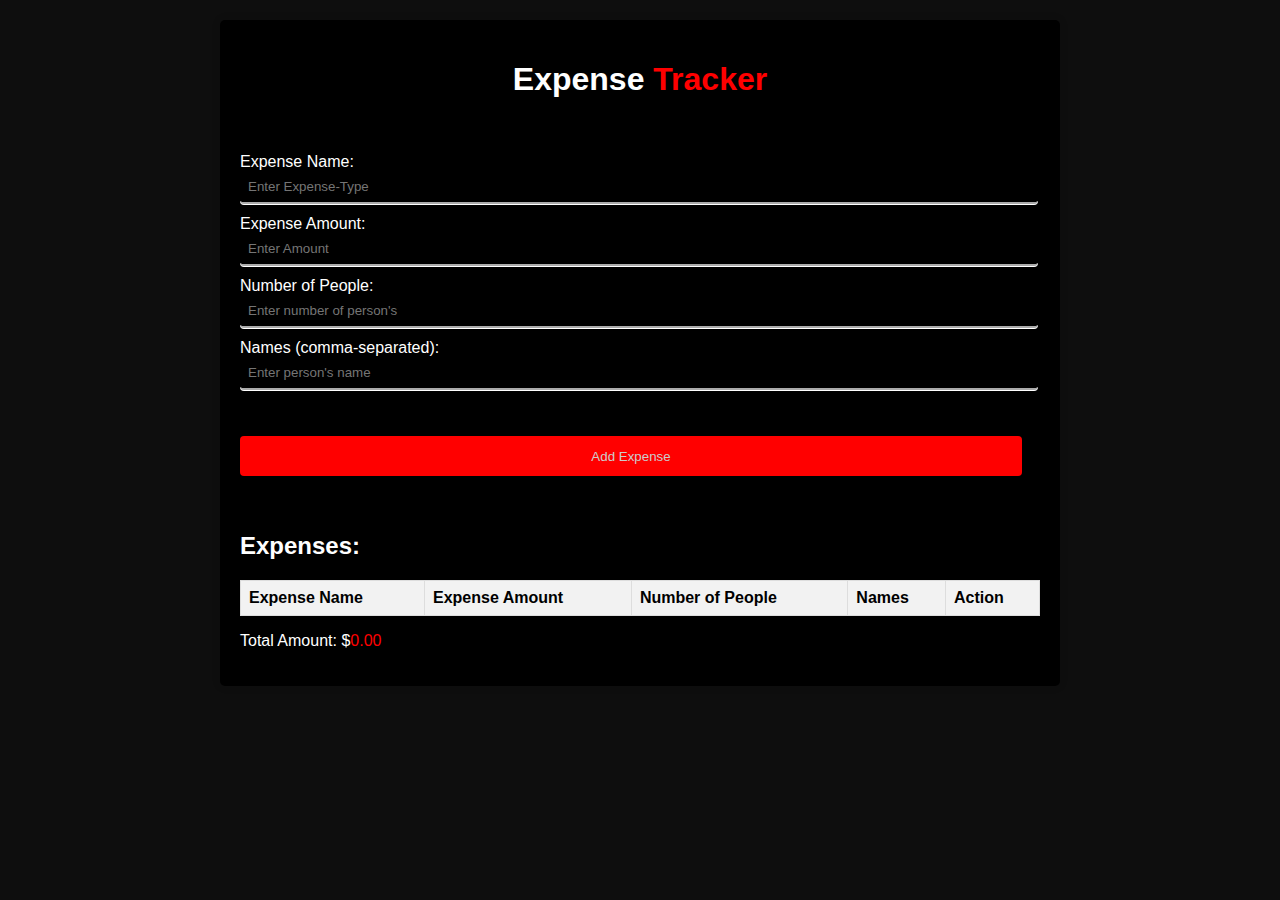
<file: index.html>
<!DOCTYPE html>
<html lang="en">
<head>
  <meta charset="UTF-8">
  <title>Expense Tracker with Split Billing</title>
  <link rel="stylesheet" href="b.css">
</head>
<body>
  <div class="container">
    <div class="kitty">
    <h1>Expense <span>Tracker</span></h1>
  </div>
    <div>
      <label for="expense-name" id="hi">Expense Name:</label>
      <input type="text" id="expense-name" placeholder="Enter Expense-Type" class="border">
      <label for="expense-amount" id="hi">Expense Amount:</label>
      <input type="number" id="expense-amount" placeholder="Enter Amount" class="border">
      <label for="num-people" id="hi">Number of People:</label>
      <input type="number" id="num-people"placeholder="Enter number of person's" class="border">
      <label for="names" id="hi">Names (comma-separated):</label>
      <input type="text" id="names" placeholder="Enter person's name" class="border">
      <button onclick="addExpense()" id="hii" >Add Expense</button>
    </div>
    <div class="expenses">
      <h2>Expenses:</h2>
      <table id="expenses-table">
        <thead>
          <tr id="hello">
            <th>Expense Name</th>
            <th>Expense Amount</th>
            <th>Number of People</th>
            <th>Names</th>
            <th>Action</th>
          </tr>
        </thead>
        <tbody id="expenses-list"></tbody>
      </table>
      <p id="p">Total Amount: $<span id="total-amount">0.00</span></p>
    </div>
  </div>

  <script src="b.js"></script>
</body>
</html>
</file>
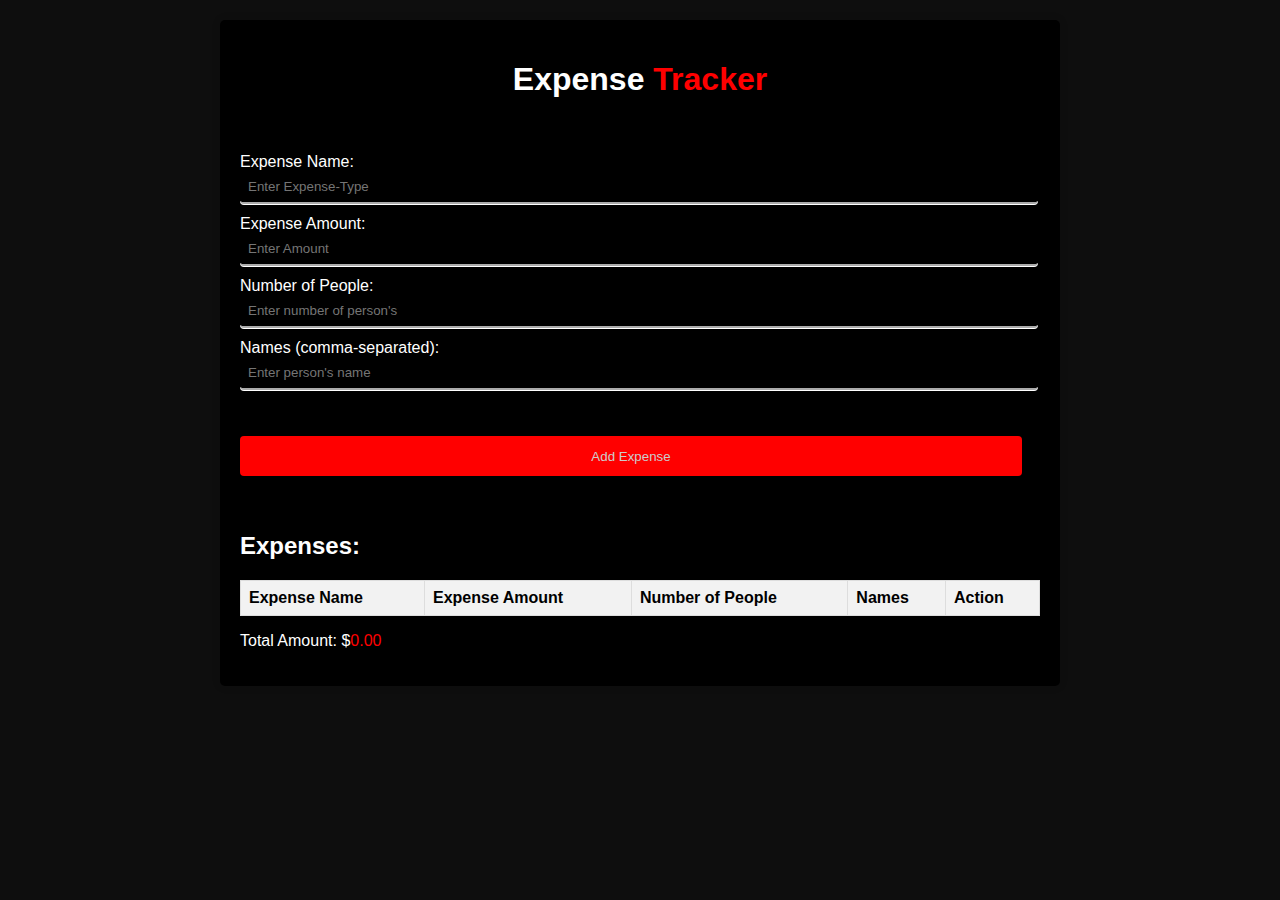
<file: b.html>
<!DOCTYPE html>
<html lang="en">
<head>
  <meta charset="UTF-8">
  <title>Expense Tracker with Split Billing</title>
  <link rel="stylesheet" href="b.css">
</head>
<body>
  <div class="container">
    <div class="kitty">
    <h1>Expense <span>Tracker</span></h1>
  </div>
    <div>
      <label for="expense-name" id="hi">Expense Name:</label>
      <input type="text" id="expense-name" placeholder="Enter Expense-Type" class="border">
      <label for="expense-amount" id="hi">Expense Amount:</label>
      <input type="number" id="expense-amount" placeholder="Enter Amount" class="border">
      <label for="num-people" id="hi">Number of People:</label>
      <input type="number" id="num-people"placeholder="Enter number of person's" class="border">
      <label for="names" id="hi">Names (comma-separated):</label>
      <input type="text" id="names" placeholder="Enter person's name" class="border">
      <button onclick="addExpense()" id="hii" >Add Expense</button>
    </div>
    <div class="expenses">
      <h2>Expenses:</h2>
      <table id="expenses-table">
        <thead>
          <tr id="hello">
            <th>Expense Name</th>
            <th>Expense Amount</th>
            <th>Number of People</th>
            <th>Names</th>
            <th>Action</th>
          </tr>
        </thead>
        <tbody id="expenses-list"></tbody>
      </table>
      <p id="p">Total Amount: $<span id="total-amount">0.00</span></p>
    </div>
  </div>

  <script src="b.js"></script>
</body>
</html>
</file>
<file: b.css>
body {
    font-family: Arial, sans-serif;
    margin: 0;
    padding: 0;
    background-color: #0e0e0e;
  }
  
  .container {
    max-width: 800px;
    margin: 20px auto;
    background-color:black;
    padding: 20px;
    border-radius: 5px;
    box-shadow: 0 0 10px rgba(0, 0, 0, 0.1);
  }
  
  /* Input and button styles */
  input[type="text"],
  input[type="number"],
  button {
    margin-bottom: 10px;
    padding: 8px;
    border-radius: 4px;
    border: 1px solid #ccc;
    width: calc(100% - 18px);
  }
  
  /* button { 
    background-color: #007bff;
    color: #fff;
    cursor: pointer;
  }*/
  
  
  
  /* Table styles */
  table {
    border-collapse: collapse;
    width: 100%;
    margin-top: 20px;
  }
  
  th, td {
    border: 1px solid #ddd;
    padding: 8px;
    text-align: left;
  }
  
  th {
    background-color: #f2f2f2;
  }
  h1{
   
    /* font-weight: 1500; */
    margin-bottom: 55px;
    text-align: center;
  }
  h1,h2{
    color: #fff;
  }
  #hi{
    color: #fff;
  }
  #hii{
    margin-top: 35px;
    margin-bottom: 36px;
    color: #ccc;
    border: none;
    background-color: red;
    height:40px;
  }
  #hii:hover{
    background-color: rgb(182, 9, 9);

  }
  #expenses-list{
    color: white;
  }
#expense-name{
    border:none;
    border-bottom:3px groove white;
    outline:none; 
    background: transparent;
    color: antiquewhite;
}
 #expense-amount{
  border:none;
  border-bottom:3px groove white;
  outline:none; 
  background: transparent;
  color: antiquewhite;
 }
#num-people{
  border:none;
  border-bottom:3px groove white;
  outline:none; 
  background: transparent;
  color: antiquewhite;
}
#names{
  border:none;
  border-bottom:3px groove white;
  outline:none; 
  background: transparent;
  color: antiquewhite;
}
button{
  background-color: red;
}
button:hover{
  background-color: rgb(159, 7, 7);
}
span{
  color: red;
}

.kitty h1 span {
  color: red;
}
#p{
  color: white;
}
</file>
